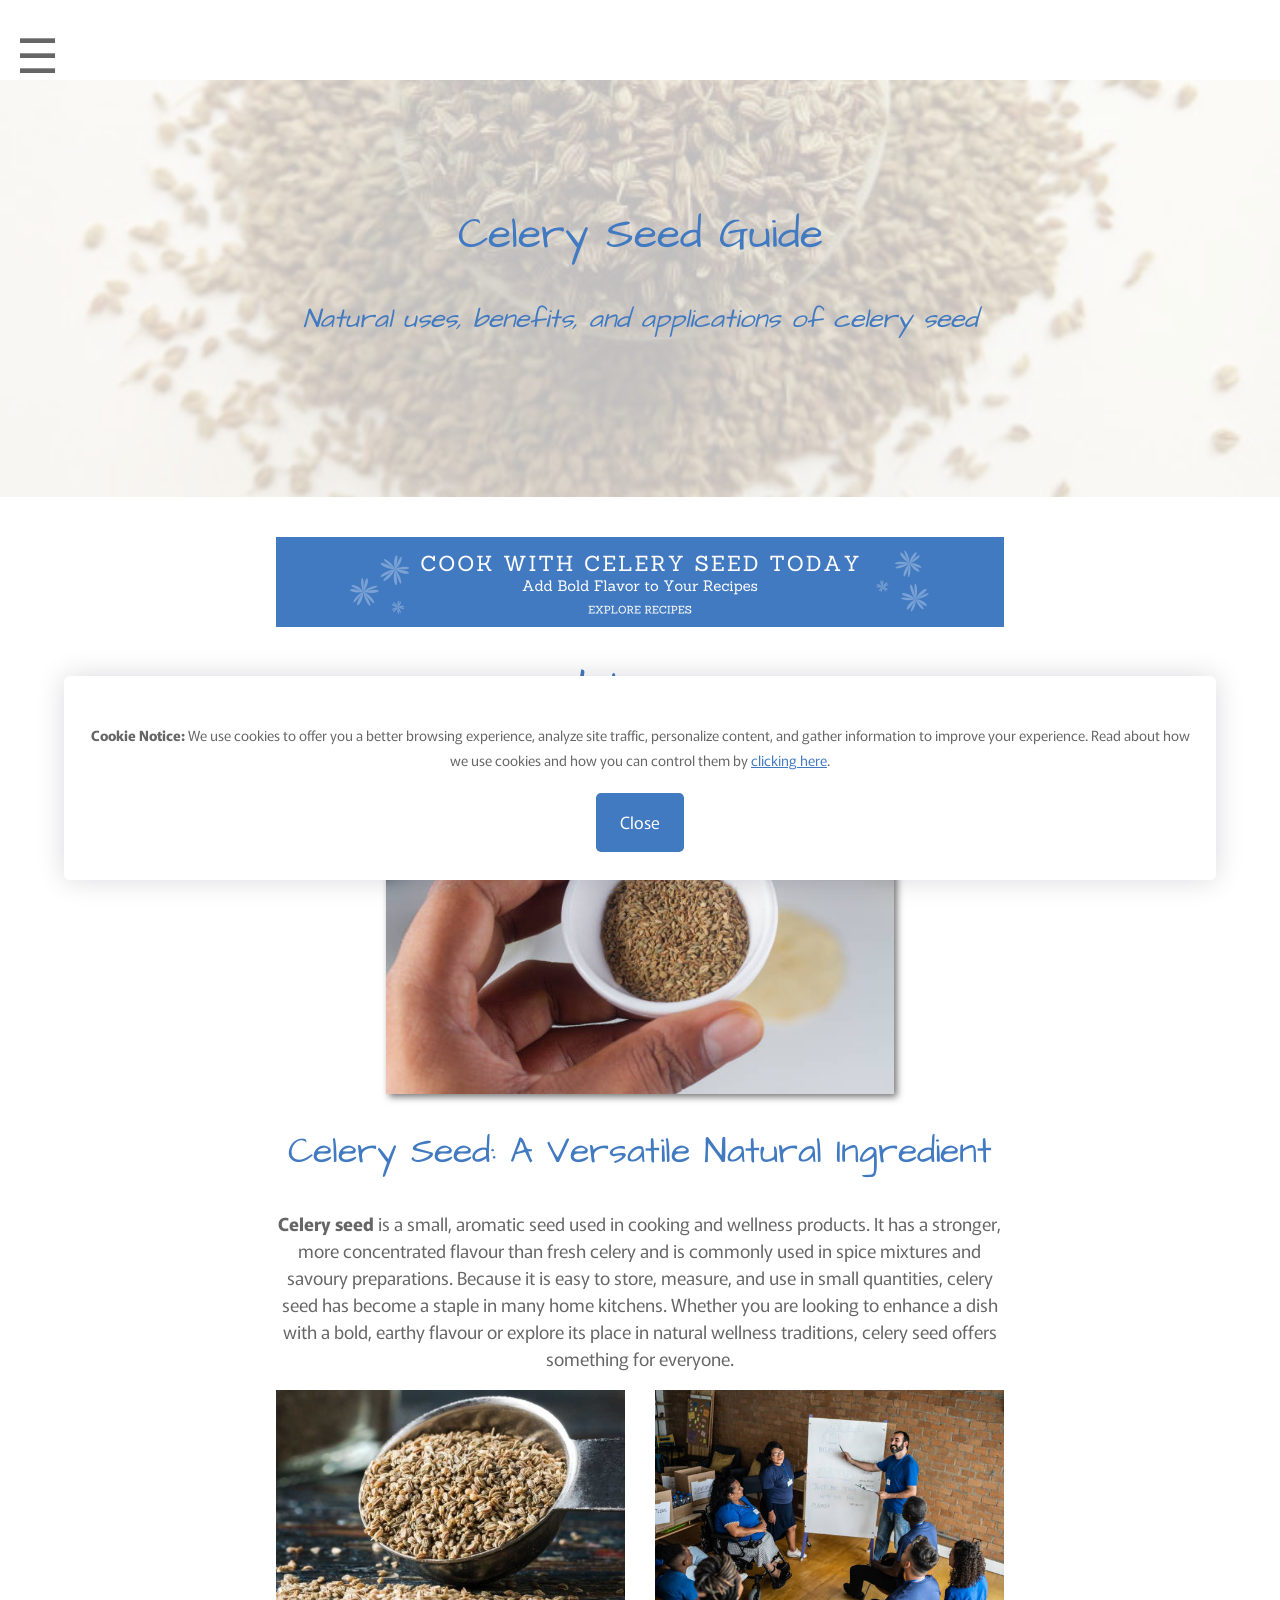
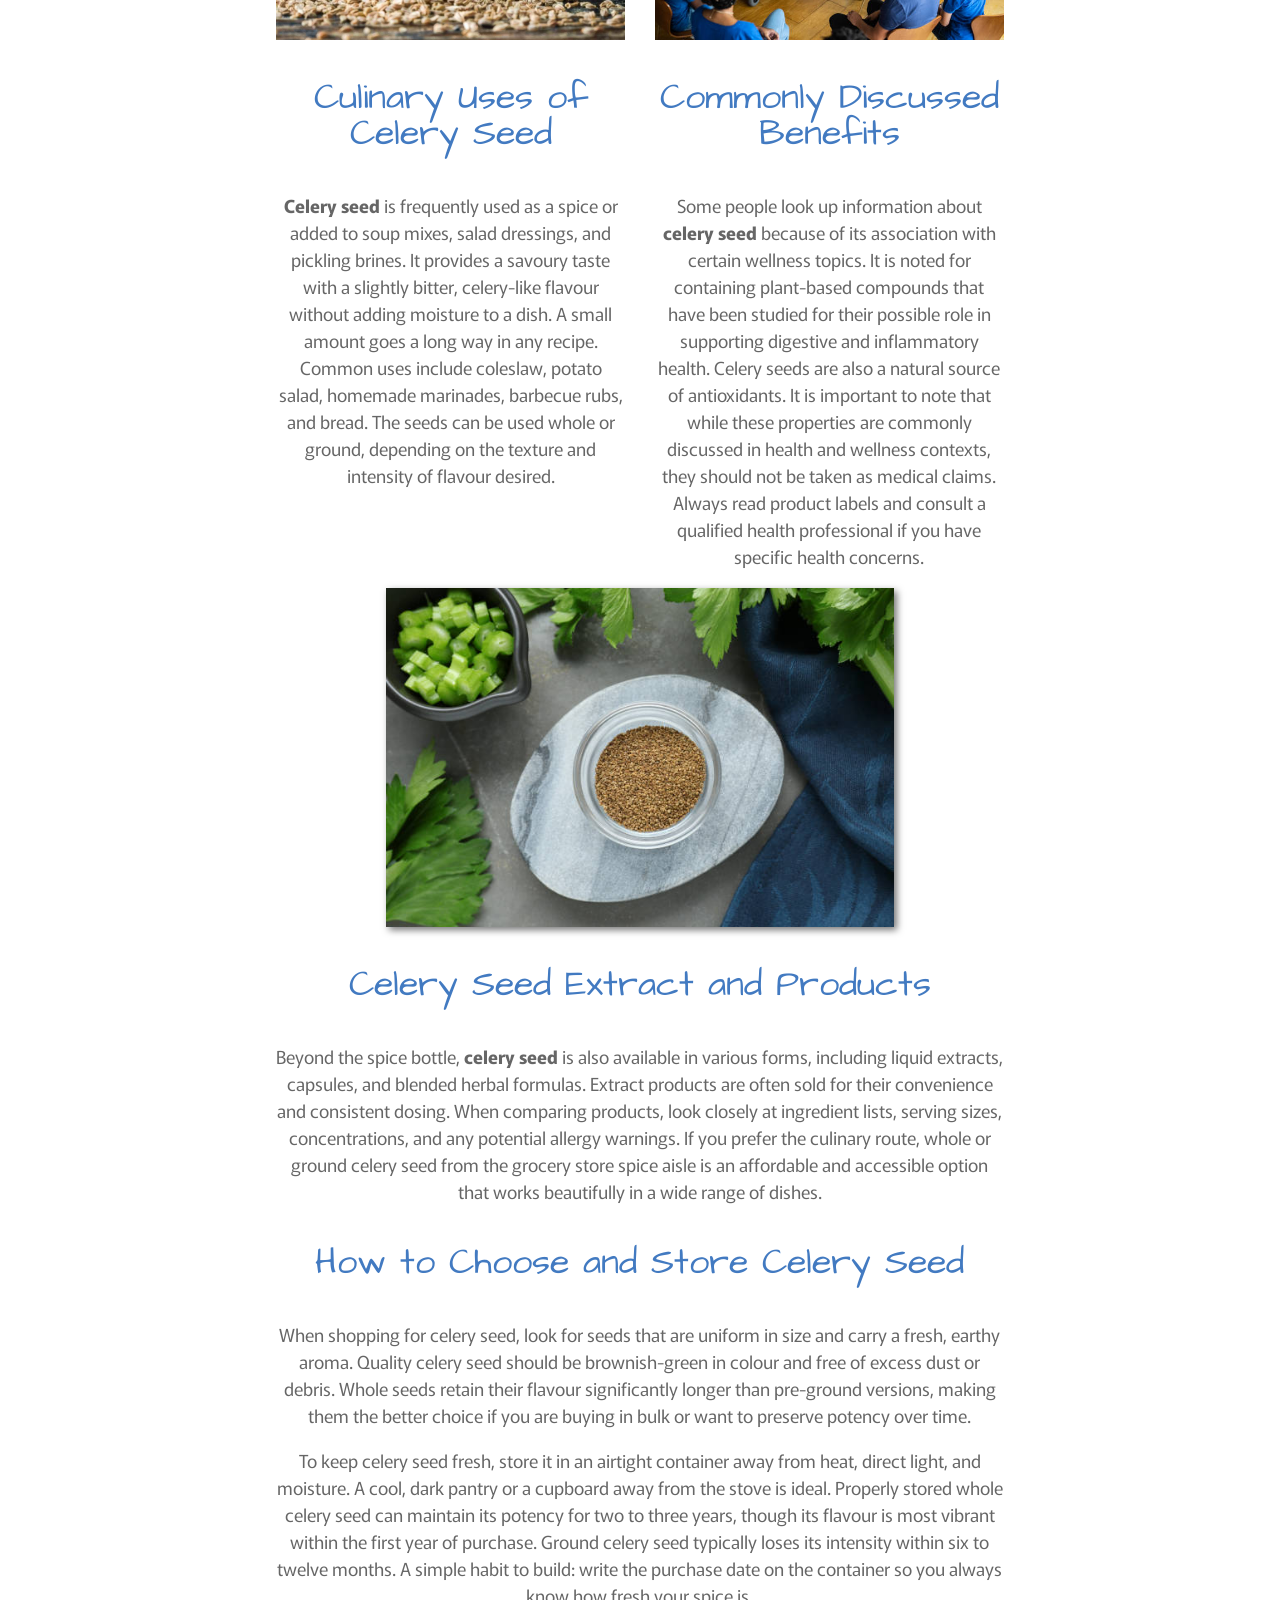
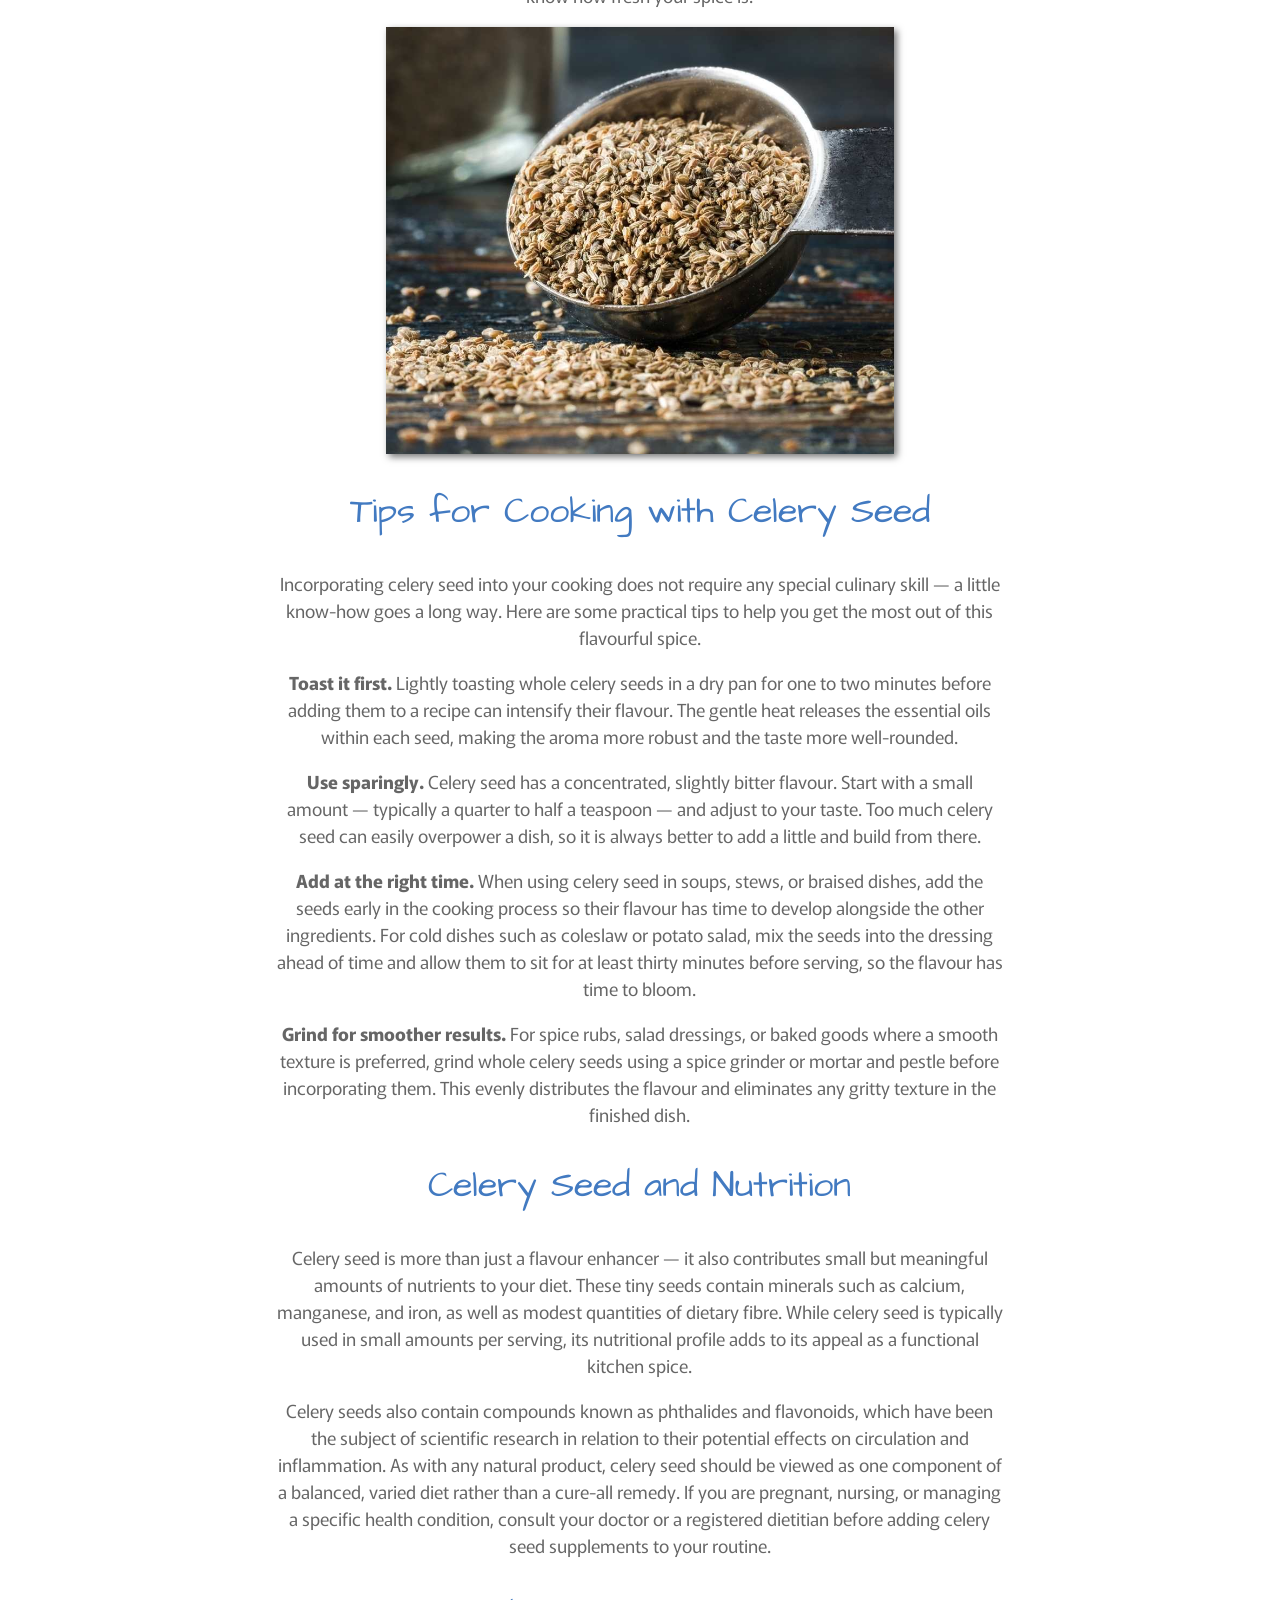
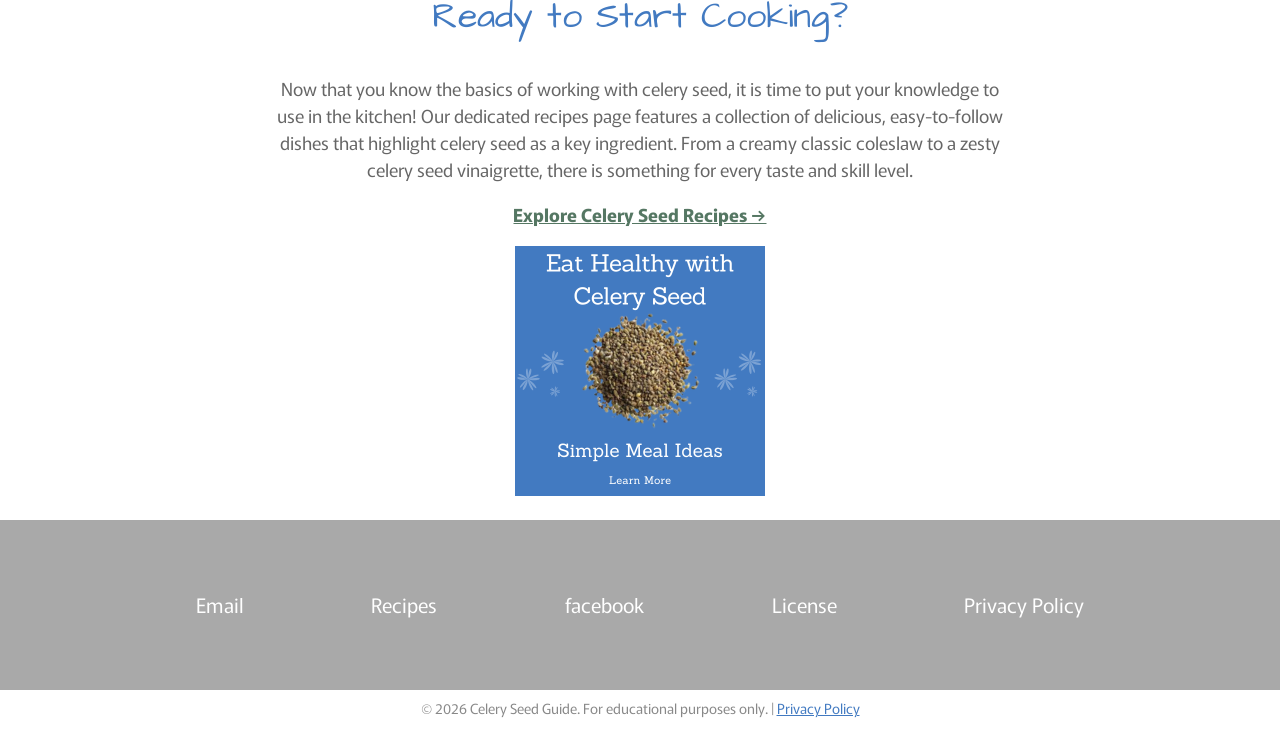
<file: index.html>
<!doctype html>
<html lang="en">
<head>
	<meta charset="utf-8">
	<meta name="viewport" content="width=device-width, initial-scale=1">
	<title>Celery Seed: Uses, Benefits, Seasoning Tips, and Natural Applications</title>

		<meta name="description" content="Learn what celery seed is, how it's used in cooking, and commonly discussed benefits. Practical info on flavor, seasoning ideas, and extract products.">
		<meta name="keywords" content="celery seed, celery seed uses, celery seed benefits, celery seed seasoning, celery seed spice, celery seed cooking, celery seed extract">

		<link rel="preconnect" href="https://fonts.googleapis.com">
		<link rel="preconnect" href="https://fonts.gstatic.com" crossorigin>
		<link href="https://fonts.googleapis.com/css2?family=Architects+Daughter&family=Murecho:wght@400;600&display=swap" rel="stylesheet">

		<link rel="stylesheet" href="https://www.w3schools.com/w3css/4/w3.css">

		<link rel="stylesheet" href="css/reset.css"> 
		<link rel="stylesheet" href="css/styles.css" media="screen">
		<link rel="stylesheet" href="css/print.css" media="print">
		
		<!--[if IE]><script src="http://html5shiv.googlecode.com/svn/trunk/html5.js"></script><![endif]-->

		<!-- Global site tag (gtag.js) - Google Analytics -->
		<!-- JSON-LD markup generated by Google Structured Data Markup Helper. -->
		<script type="application/ld+json">
		{
		"@context": "http://schema.org",
		"@type": "Article",
		"headline": "Commonly Discussed Benefits",
		"author": {
			"@type": "Person",
			"name": "Liam Cattleman",
			"url": "mailto:superceleryseed@gmail.com"
		},
		"datePublished": "2026-03-13T07:00:00+08:00",
		"image": "https://liamcattleman.github.io/celery-seed/img/commonly-discussed-benefits.jpg",
		"articleBody": "Some people look up information about <STRONG>celery seed</STRONG> because of its association with certain wellness topics. It is noted for containing plant-based compounds that have been studied for their possible role in supporting digestive and inflammatory health. Celery seeds are also a natural source of antioxidants. It is important to note that while these properties are commonly discussed in health and wellness contexts, they should not be taken as medical claims. Always read product labels and consult a qualified health professional if you have specific health concerns."
		}
		</script>
	</head>

	<body>
		<!-- Navigation Sidebar (hidden by default) -->
		<nav class="w3-sidebar w3-bar-block w3-card w3-top w3-animate-left" id="mySidebar">
			<a href="javascript:void(0)" onclick="w3_close()" class="w3-bar-item w3-button">Close Menu</a>
			<a href="#welcome" onclick="w3_close()" class="w3-bar-item w3-button">Welcome</a>
			<a href="#culinary" onclick="w3_close()" class="w3-bar-item w3-button">Culinary Uses</a>
			<a href="#benefits" onclick="w3_close()" class="w3-bar-item w3-button">Commonly Discussed Benefits</a>
			<a href="#products" onclick="w3_close()" class="w3-bar-item w3-button">Extracts &amp; Products</a>
			<a href="#choose-store" onclick="w3_close()" class="w3-bar-item w3-button">Choosing &amp; Storing</a>
			<a href="#tips" onclick="w3_close()" class="w3-bar-item w3-button">Cooking Tips</a>
			<a href="#nutrition" onclick="w3_close()" class="w3-bar-item w3-button">Nutrition</a>
			<a href="recipes.html" class="w3-bar-item w3-button">Recipes</a>
		</nav>

		<!-- Top menu -->
		<div class="w3-top">
			<div class="hamburger-position">
				<div class="w3-button w3-padding-16 " onclick="w3_open()">&#9776;</div> <!-- &#9776; is the Entity Code for the hamburger icon -->
			</div>
		</div>

		<header>
			<div class="header-bg-wrap"> <!-- Image as content not design -->
			<img class="header-bg-image" src="img/celery-seed-background.jpg" alt="Celery seed background">
			<div class="header-content">
				<h1>Celery Seed Guide</h1>
				<h2><em>Natural uses, benefits, and applications of celery seed</em></h2> 
			</div>
			</div>
		</header>
		
		<main>
			
			<a href="#culinary" title="Explore celery seed recipes">
			<img src="img/celery-seed-banner-1.png" alt="Celery Seed Recipes Banner" width="728" height="90">
			</a>
			<section class="content">
				<h2 id="welcome">Welcome</h2>	
			<article>
				<div class="image-container">
					<img src="img/culinary-uses-of-celery-seed.jpg" alt="Culinary uses of celery seed"/>
				</div>
				<h3>Celery Seed: A Versatile Natural Ingredient</h3>
				<p><strong>Celery seed</strong> is a small, aromatic seed used in cooking and wellness products. It has a stronger, more concentrated flavour than fresh celery and is commonly used in spice mixtures and savoury preparations. Because it is easy to store, measure, and use in small quantities, celery seed has become a staple in many home kitchens. Whether you are looking to enhance a dish with a bold, earthy flavour or explore its place in natural wellness traditions, celery seed offers something for everyone.</p>
			</article>
			<article>
				<div class="outer-container">
					<div class="inner-container"> <!-- First inner container -->
						<div class="image-container">
						<img src="img/celery-seed.jpg" alt="Celery seed in measuring cup"/>
						</div> <!-- End of the image container -->
						<h3 id="culinary">Culinary Uses of Celery Seed</h3>
						<p><strong>Celery seed</strong> is frequently used as a spice or added to soup mixes, salad dressings, and pickling brines. It provides a savoury taste with a slightly bitter, celery-like flavour without adding moisture to a dish. A small amount goes a long way in any recipe. Common uses include coleslaw, potato salad, homemade marinades, barbecue rubs, and bread. The seeds can be used whole or ground, depending on the texture and intensity of flavour desired.</p>
					</div> <!-- End of the first inner container -->
					<div class="inner-container"> <!-- Second inner container -->
						<div class="image-container">
						<img src="img/commonly-discussed-benefits.jpg" alt="Commonly discussed benefits of celery seed"/>
						</div> <!-- End of the image container -->
						<h3 id="benefits">Commonly Discussed Benefits</h3>
						<p>Some people look up information about <strong>celery seed</strong> because of its association with certain wellness topics. It is noted for containing plant-based compounds that have been studied for their possible role in supporting digestive and inflammatory health. Celery seeds are also a natural source of antioxidants. It is important to note that while these properties are commonly discussed in health and wellness contexts, they should not be taken as medical claims. Always read product labels and consult a qualified health professional if you have specific health concerns.</p>
					</div> <!-- End of the second inner container -->
				</div> <!-- End of the outer container -->
			</article>
			<article>
				<div class="image-container">
					<img src="img/celery-seed-extract-and-products.jpg" alt="Celery seed extract and products"/>
				</div>
				<h3 id="products">Celery Seed Extract and Products</h3>
				<p>Beyond the spice bottle, <strong>celery seed</strong> is also available in various forms, including liquid extracts, capsules, and blended herbal formulas. Extract products are often sold for their convenience and consistent dosing. When comparing products, look closely at ingredient lists, serving sizes, concentrations, and any potential allergy warnings. If you prefer the culinary route, whole or ground celery seed from the grocery store spice aisle is an affordable and accessible option that works beautifully in a wide range of dishes.</p>
			</article>

			<article>
				<h3 id="choose-store">How to Choose and Store Celery Seed</h3>
				<p>When shopping for celery seed, look for seeds that are uniform in size and carry a fresh, earthy aroma. Quality celery seed should be brownish-green in colour and free of excess dust or debris. Whole seeds retain their flavour significantly longer than pre-ground versions, making them the better choice if you are buying in bulk or want to preserve potency over time.</p>
				<p>To keep celery seed fresh, store it in an airtight container away from heat, direct light, and moisture. A cool, dark pantry or a cupboard away from the stove is ideal. Properly stored whole celery seed can maintain its potency for two to three years, though its flavour is most vibrant within the first year of purchase. Ground celery seed typically loses its intensity within six to twelve months. A simple habit to build: write the purchase date on the container so you always know how fresh your spice is.</p>
			</article>
			<article>
				<div class="image-container">
					<img src="img/celery-seed.jpg" alt="Whole celery seeds up close, showing their texture and natural colour"/>
				</div>
				<h3 id="tips">Tips for Cooking with Celery Seed</h3>
				<p>Incorporating celery seed into your cooking does not require any special culinary skill — a little know-how goes a long way. Here are some practical tips to help you get the most out of this flavourful spice.</p>
				<p><strong>Toast it first.</strong> Lightly toasting whole celery seeds in a dry pan for one to two minutes before adding them to a recipe can intensify their flavour. The gentle heat releases the essential oils within each seed, making the aroma more robust and the taste more well-rounded.</p>
				<p><strong>Use sparingly.</strong> Celery seed has a concentrated, slightly bitter flavour. Start with a small amount — typically a quarter to half a teaspoon — and adjust to your taste. Too much celery seed can easily overpower a dish, so it is always better to add a little and build from there.</p>
				<p><strong>Add at the right time.</strong> When using celery seed in soups, stews, or braised dishes, add the seeds early in the cooking process so their flavour has time to develop alongside the other ingredients. For cold dishes such as coleslaw or potato salad, mix the seeds into the dressing ahead of time and allow them to sit for at least thirty minutes before serving, so the flavour has time to bloom.</p>
				<p><strong>Grind for smoother results.</strong> For spice rubs, salad dressings, or baked goods where a smooth texture is preferred, grind whole celery seeds using a spice grinder or mortar and pestle before incorporating them. This evenly distributes the flavour and eliminates any gritty texture in the finished dish.</p>
			</article>
			<article>
				<h3 id="nutrition">Celery Seed and Nutrition</h3>
				<p>Celery seed is more than just a flavour enhancer — it also contributes small but meaningful amounts of nutrients to your diet. These tiny seeds contain minerals such as calcium, manganese, and iron, as well as modest quantities of dietary fibre. While celery seed is typically used in small amounts per serving, its nutritional profile adds to its appeal as a functional kitchen spice.</p>
				<p>Celery seeds also contain compounds known as phthalides and flavonoids, which have been the subject of scientific research in relation to their potential effects on circulation and inflammation. As with any natural product, celery seed should be viewed as one component of a balanced, varied diet rather than a cure-all remedy. If you are pregnant, nursing, or managing a specific health condition, consult your doctor or a registered dietitian before adding celery seed supplements to your routine.</p>
			</article>
			<article>
				<h3>Ready to Start Cooking?</h3>
				<p>Now that you know the basics of working with celery seed, it is time to put your knowledge to use in the kitchen! Our dedicated recipes page features a collection of delicious, easy-to-follow dishes that highlight celery seed as a key ingredient. From a creamy classic coleslaw to a zesty celery seed vinaigrette, there is something for every taste and skill level.</p>
				<p><a href="recipes.html" class="shine"><strong>Explore Celery Seed Recipes &rarr;</strong></a></p>
			</article>

			<a href="#benefits" title="Learn about celery seed benefits">
			<img src="img/celery-seed-banner-2.png" alt="Celery Seed Benefits Banner" width="250" height="250">
			</a>

		</section><!-- end of content -->
			<aside>
				<!-- For future consideration -->
			</aside>
		</main>

		<footer>
		<div class="bg-container">
			<ol>
				<li>
					<a href="mailto:superceleryseed@gmail.com">Email</a>
				</li>
				<li>
					<a href="recipes.html">Recipes</a>
				</li>
				<li>
					<a href="https://www.facebook.com/profile.php?id=61577817346047" target="_blank">facebook</a>
				</li>
				<li>
					<a href="license.txt" target="_blank">License</a>
				</li>
				<li>
					<a href="privacy.txt" target="_blank">Privacy Policy</a>
				</li>
			</ol>
		</div>
		</footer>
		<p class="subfooter">&#169; 2026 Celery Seed Guide. For educational purposes only. | <a href="privacy.txt" target="_blank">Privacy Policy</a></p>

		<!-- Cookie Compliance popover window -->
		<div id="cookiePopup" class="hide">
			<p><strong>Cookie Notice:</strong> We use cookies to offer you a better browsing experience, analyze site traffic, personalize content, and gather information to improve your experience. Read about how we use cookies and how you can control them by <a href="privacy.txt" target="_blank">clicking here</a>.</p>
			<button id="acceptCookie">Close</button>
		</div>
		
		<script>
		// Script to open and close sidebar
		function w3_open() {
			document.getElementById("mySidebar").style.display = "block";
			}
	
		function w3_close() {
			document.getElementById("mySidebar").style.display = "none";
			}
		</script>

		<!-- Javascript to load cookies modal window -->
		<script src="js/cookies.js"></script>
	</body>
</html>
</file>
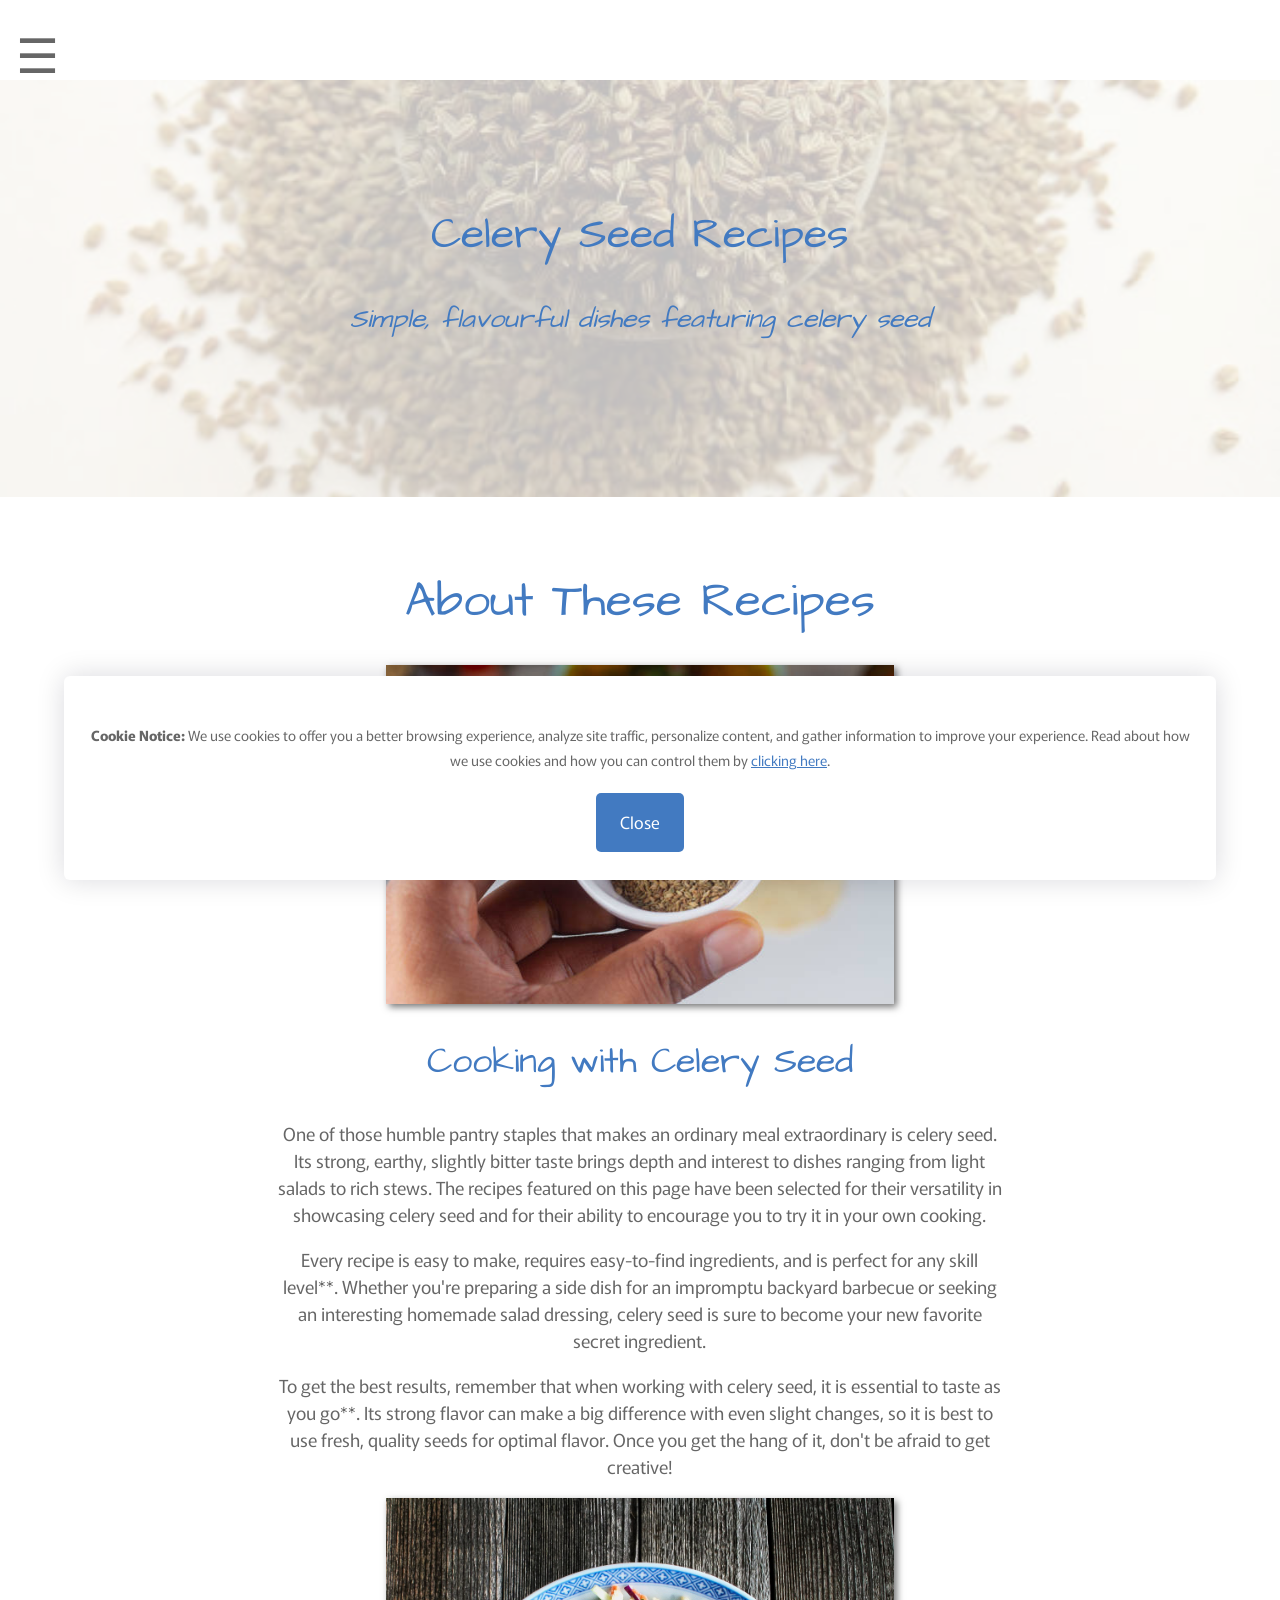
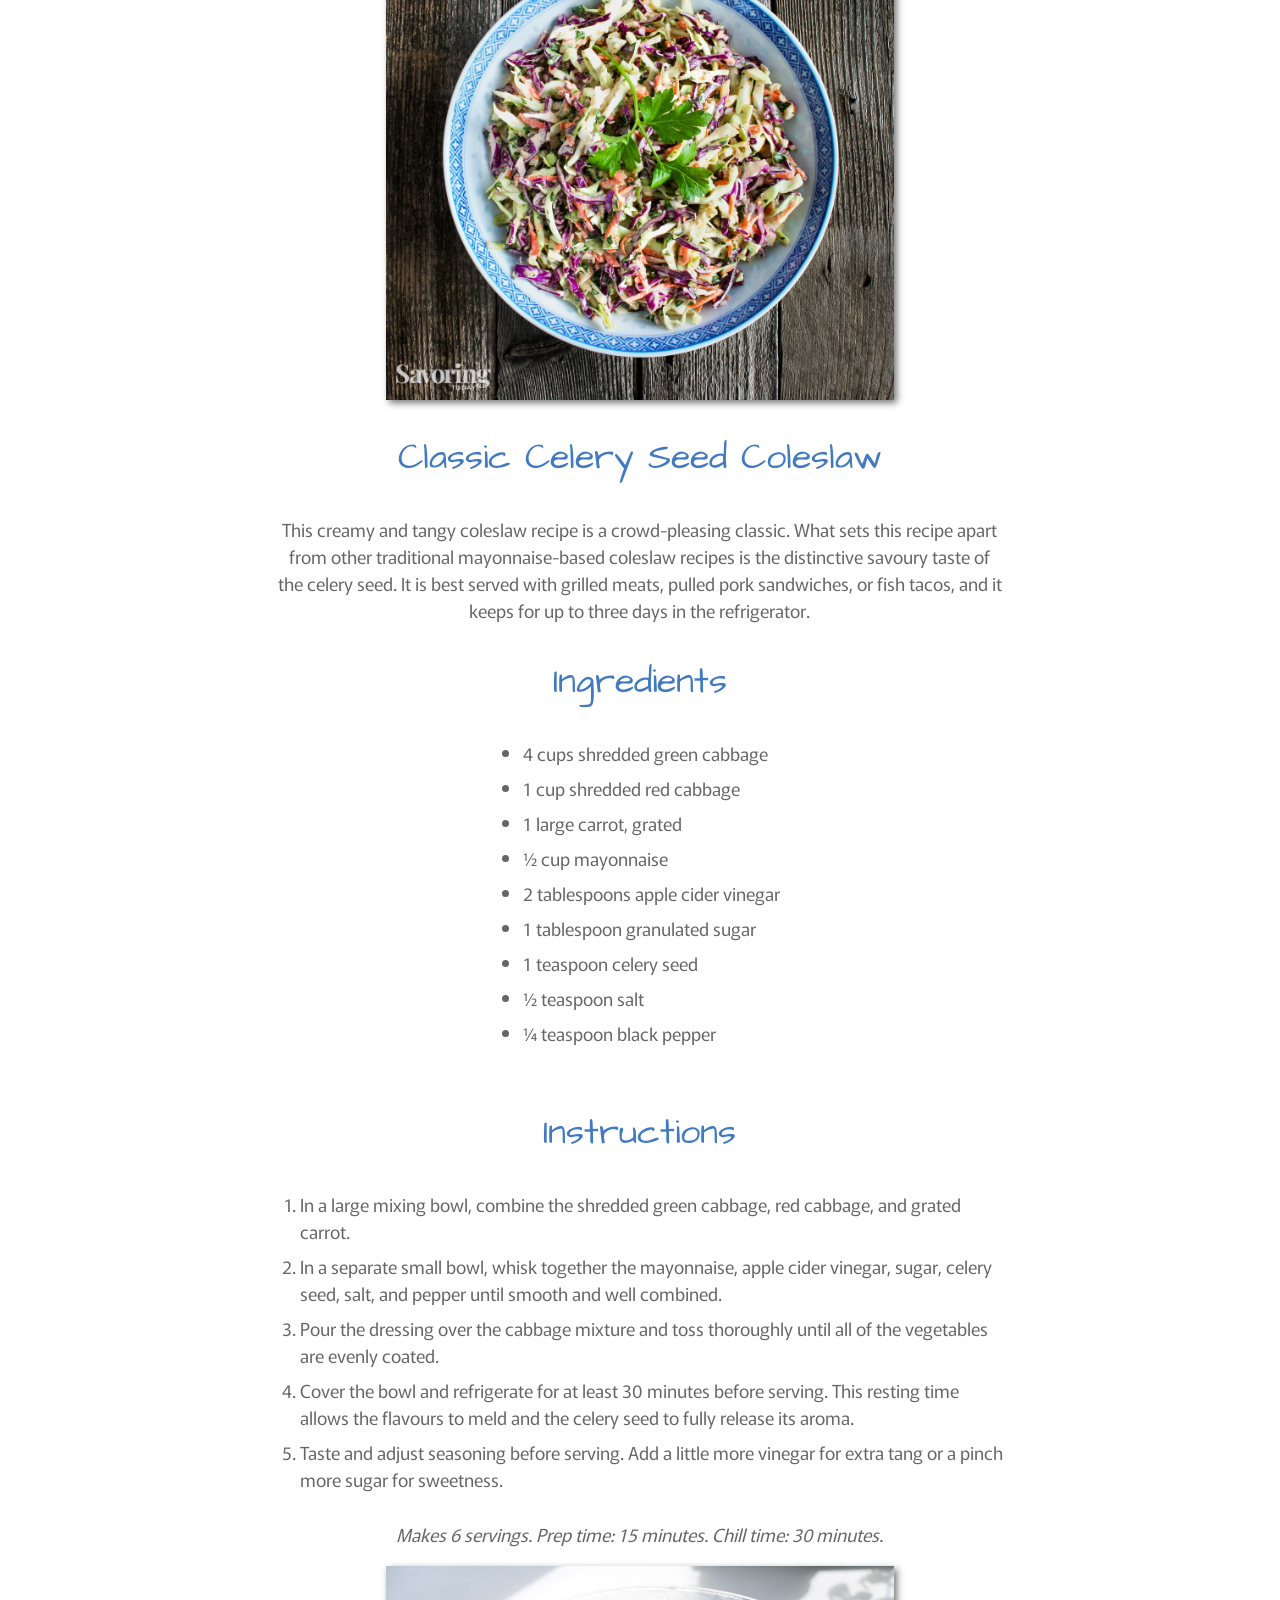
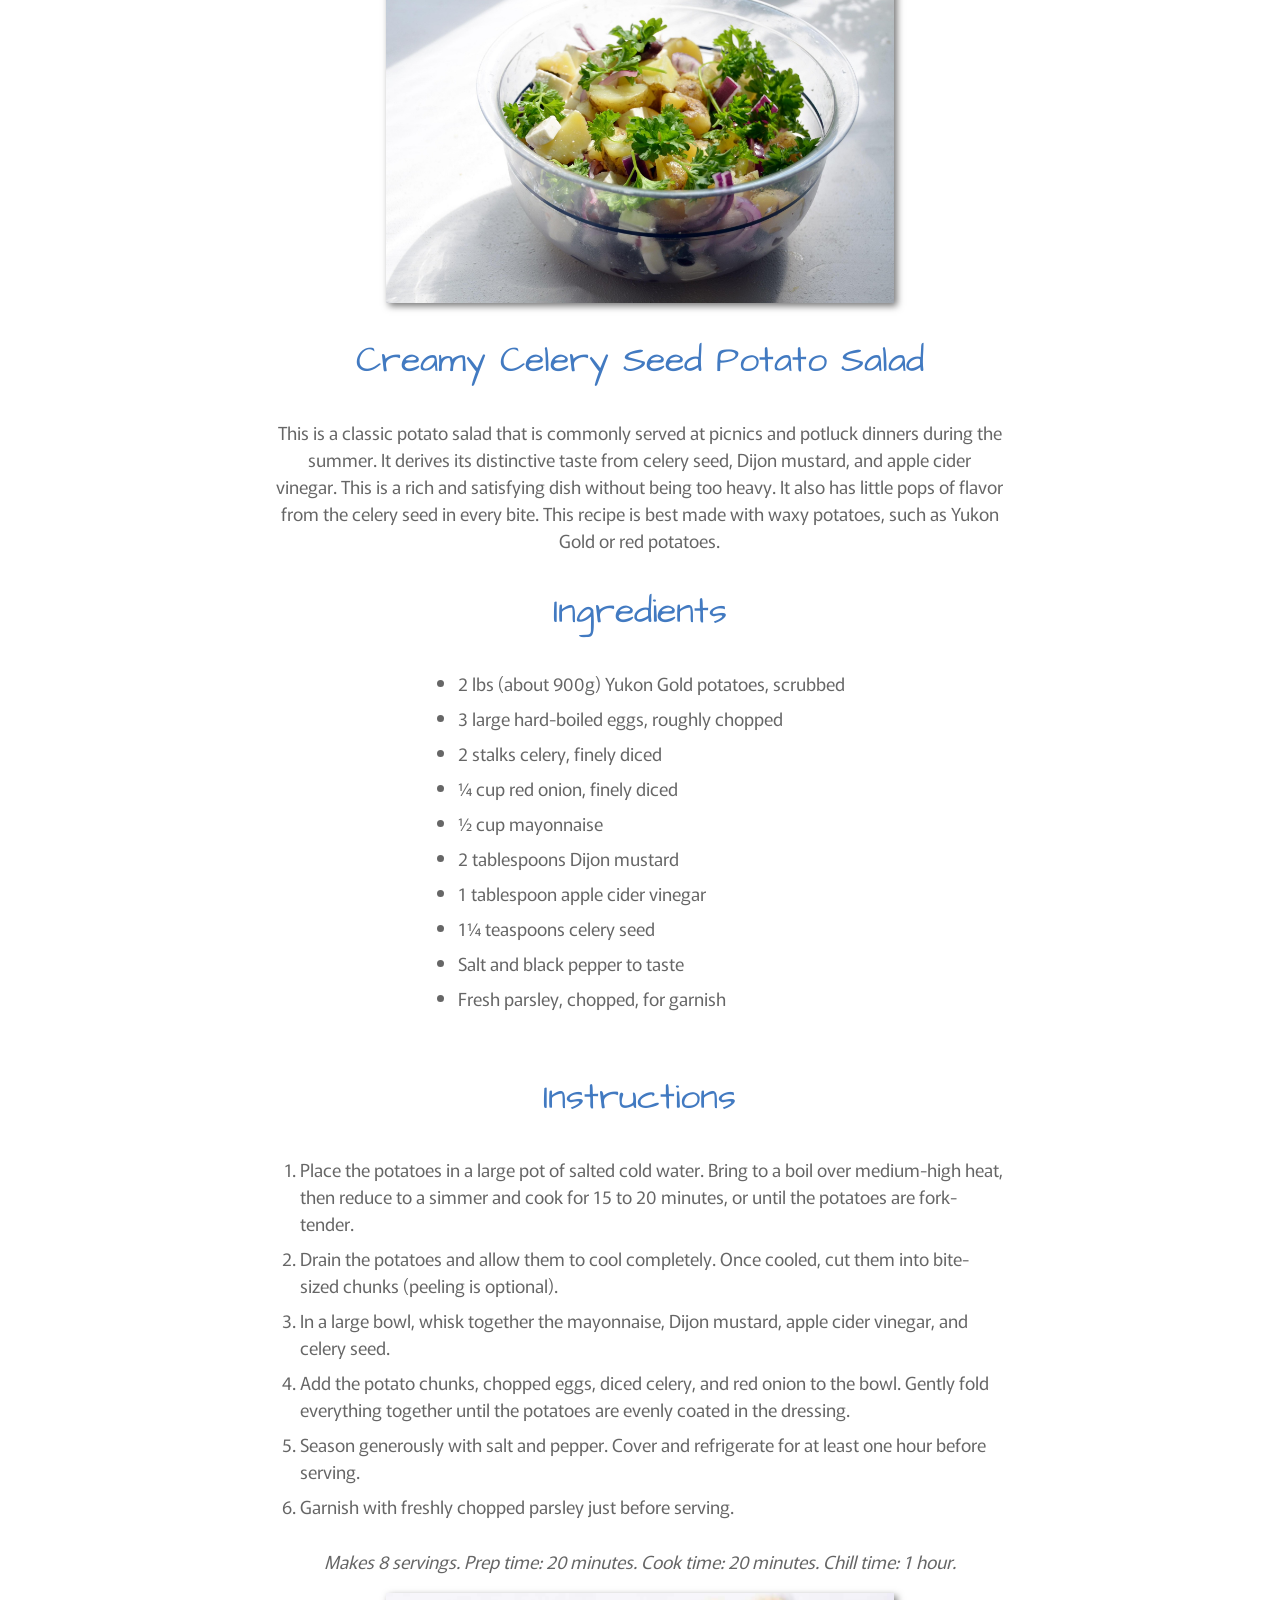
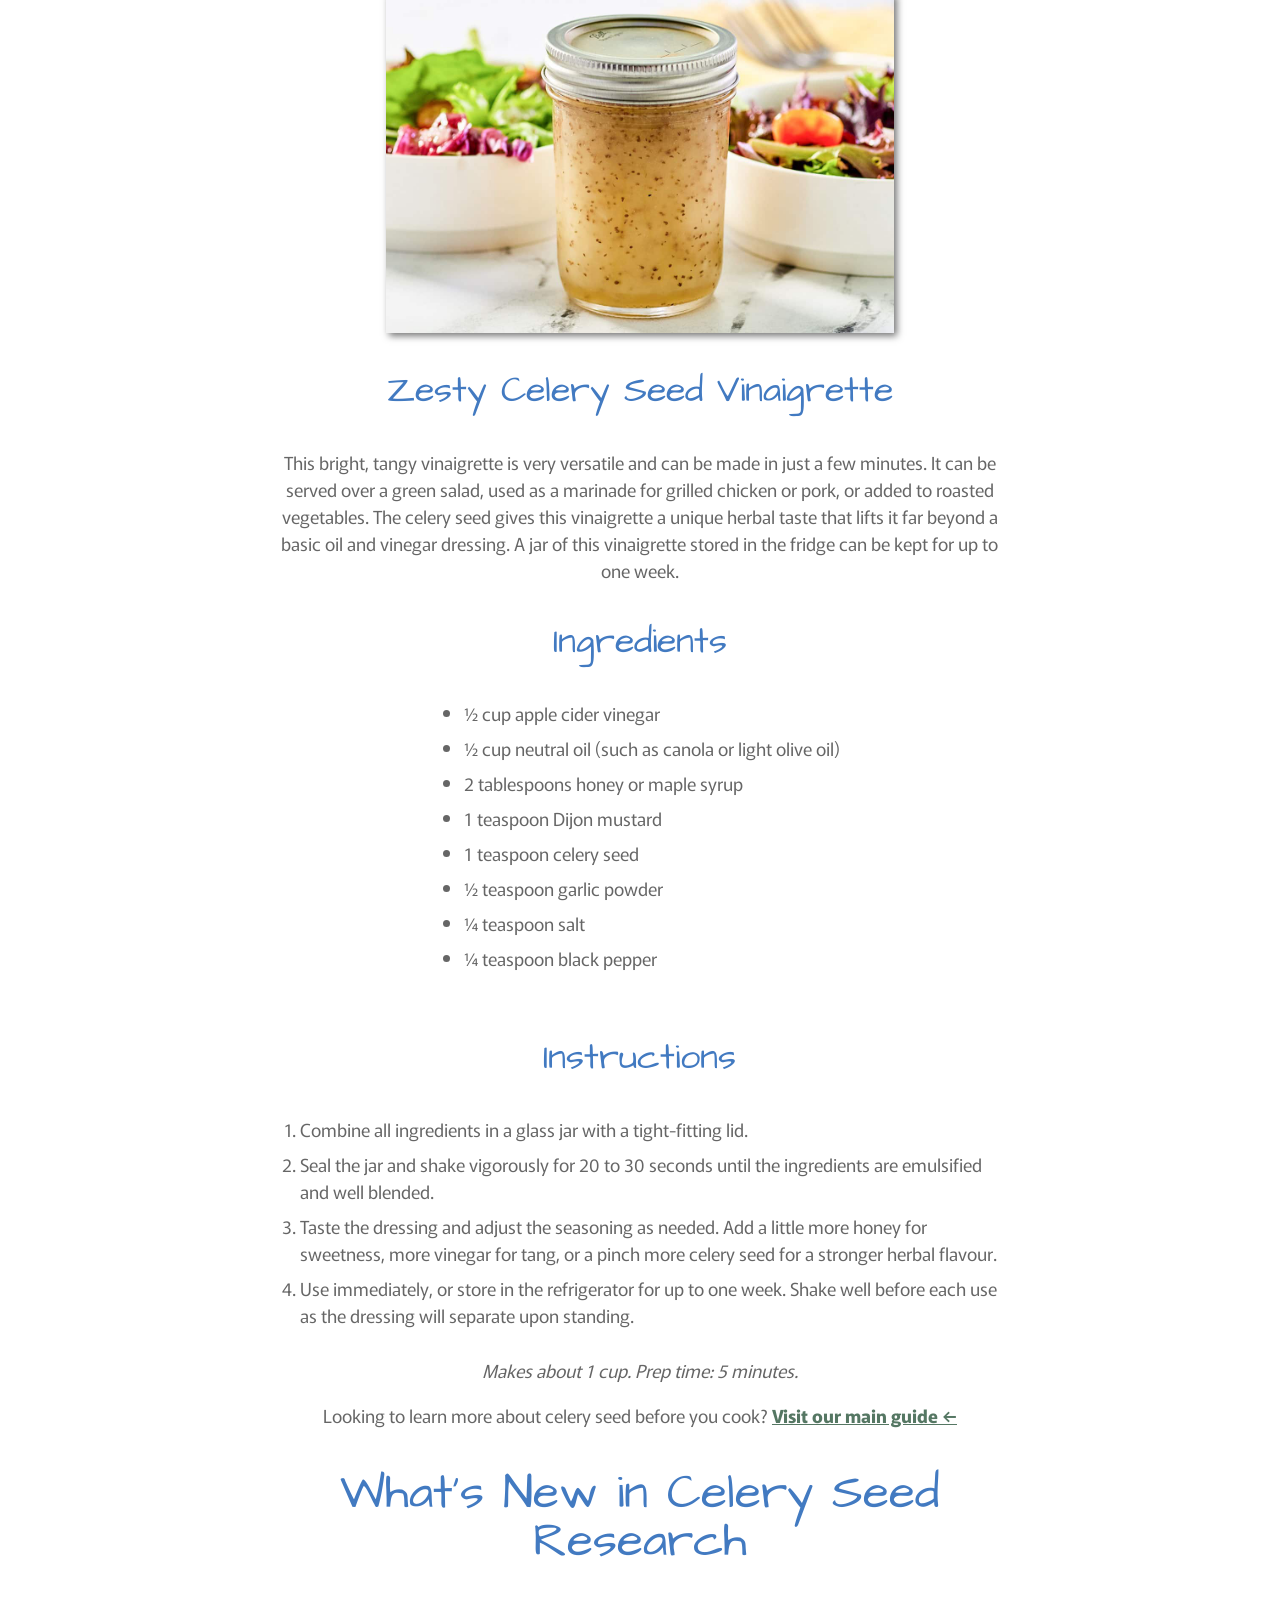
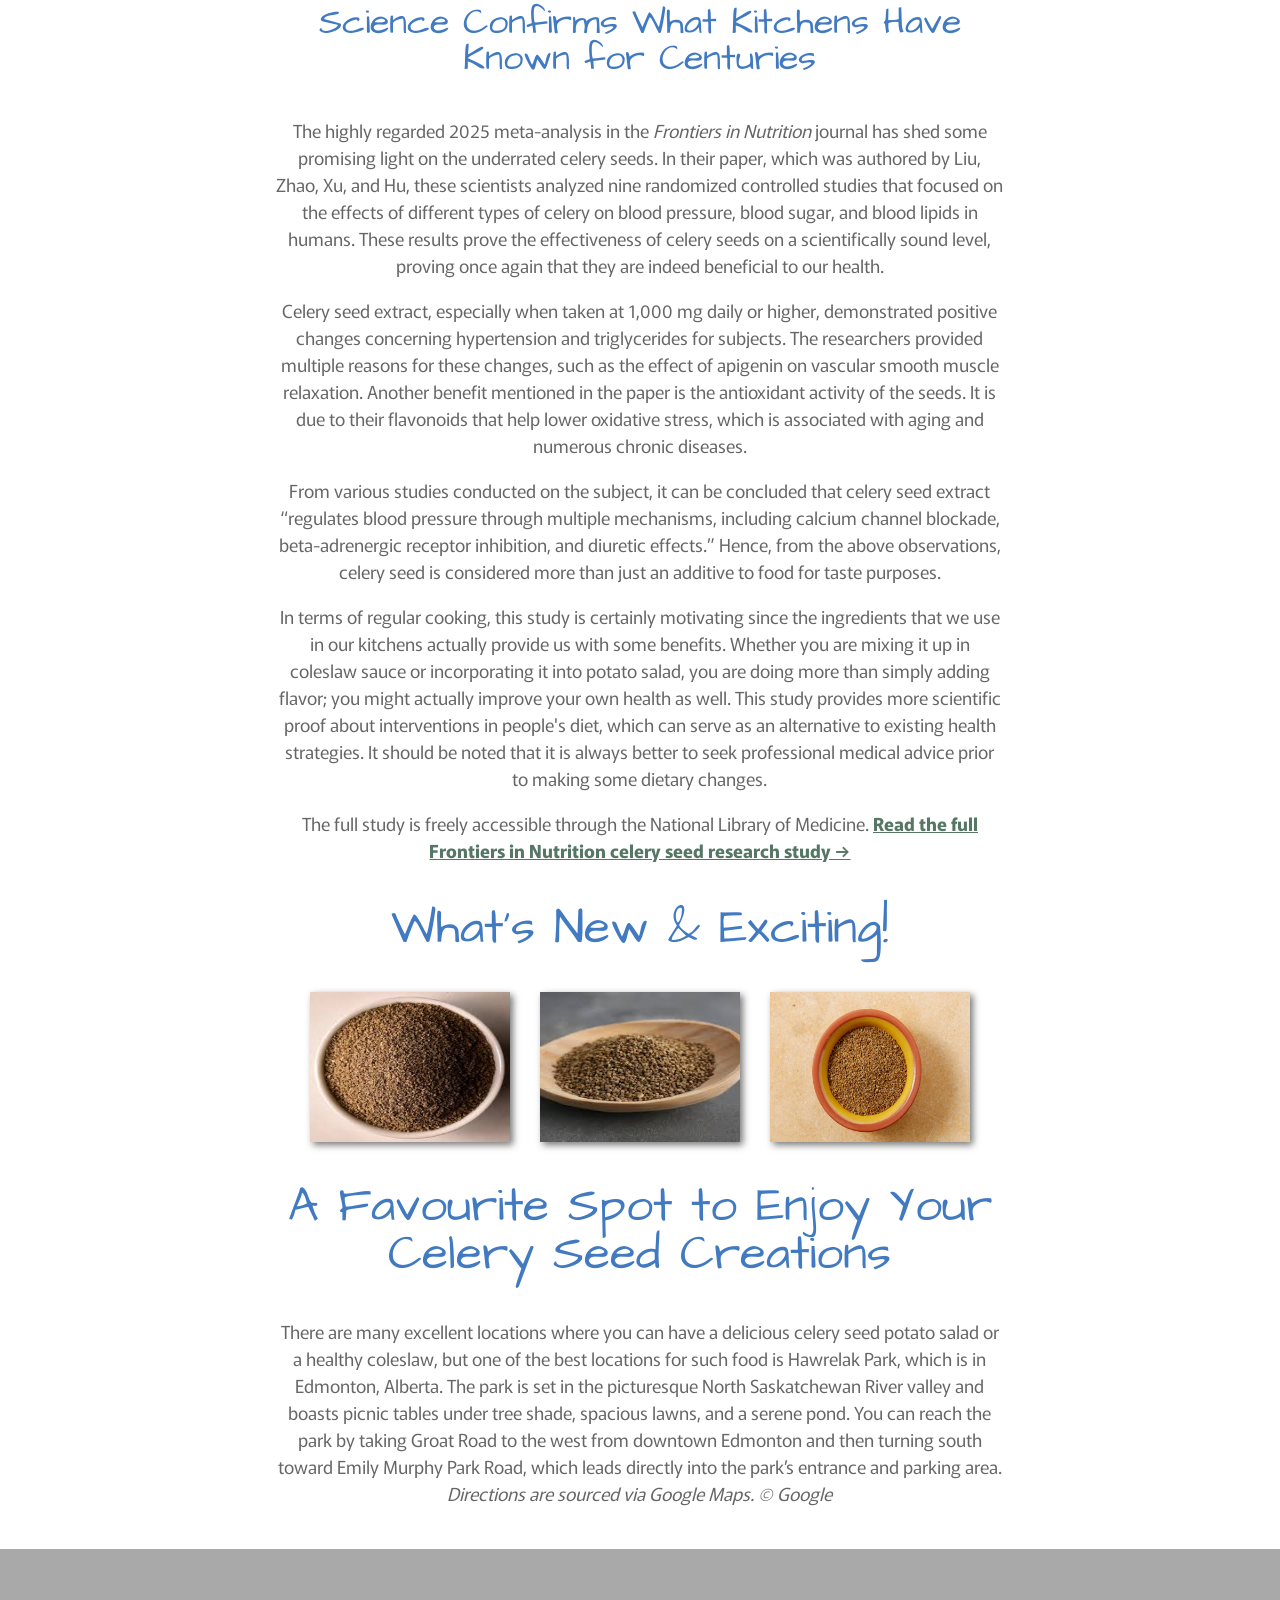
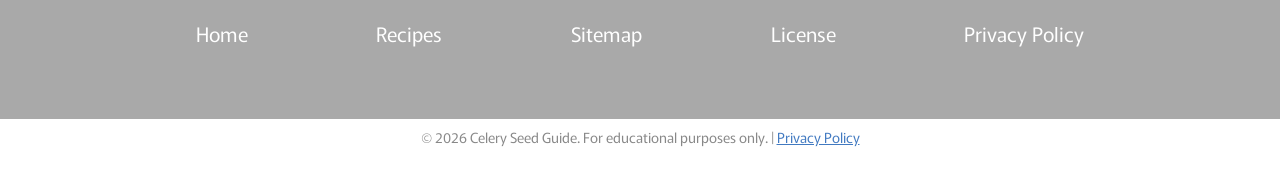
<file: recipes.html>
<!doctype html>
<html lang="en">
<head>
	<meta charset="utf-8">
	<meta name="viewport" content="width=device-width, initial-scale=1">
	<title>Celery Seed Recipes: Coleslaw, Potato Salad &amp; More | Celery Seed Guide</title>

		<meta name="description" content="Discover delicious celery seed recipes including classic coleslaw, creamy potato salad, and a zesty celery seed vinaigrette. Easy to follow and full of flavour.">
		<meta name="keywords" content="celery seed recipes, celery seed coleslaw, celery seed potato salad, celery seed vinaigrette, cooking with celery seed">

		<link rel="preconnect" href="https://fonts.googleapis.com">
		<link rel="preconnect" href="https://fonts.gstatic.com" crossorigin>
		<link href="https://fonts.googleapis.com/css2?family=Architects+Daughter&family=Murecho:wght@400;600&display=swap" rel="stylesheet">

		<link rel="stylesheet" href="https://www.w3schools.com/w3css/4/w3.css">

		<link rel="stylesheet" href="css/reset.css">
		<link rel="stylesheet" href="css/styles.css" media="screen">
		<link rel="stylesheet" href="css/print.css" media="print">

		<!--[if IE]><script src="http://html5shiv.googlecode.com/svn/trunk/html5.js"></script><![endif]-->
		<!-- JSON-LD markup generated by Google Structured Data Markup Helper. -->
	</head>

	<body>
		<!-- Navigation Sidebar (hidden by default) -->
		<nav class="w3-sidebar w3-bar-block w3-card w3-top w3-animate-left" id="mySidebar">
			<a href="javascript:void(0)" onclick="w3_close()" class="w3-bar-item w3-button">Close Menu</a>
			<a href="index.html" class="w3-bar-item w3-button">Home</a>
			<a href="#recipes-intro" onclick="w3_close()" class="w3-bar-item w3-button">About These Recipes</a>
			<a href="#coleslaw" onclick="w3_close()" class="w3-bar-item w3-button">Classic Coleslaw</a>
			<a href="#potato-salad" onclick="w3_close()" class="w3-bar-item w3-button">Potato Salad</a>
			<a href="#vinaigrette" onclick="w3_close()" class="w3-bar-item w3-button">Celery Seed Vinaigrette</a>
		</nav>

		<!-- Top menu -->
		<div class="w3-top">
			<div class="hamburger-position">
				<div class="w3-button w3-padding-16" onclick="w3_open()">&#9776;</div>
			</div>
		</div>

		<header>
			<div class="header-bg-wrap">
			<img class="header-bg-image" src="img/celery-seed-background.jpg" alt="Celery seed background">
			<div class="header-content">
				<h1>Celery Seed Recipes</h1>
				<h2><em>Simple, flavourful dishes featuring celery seed</em></h2>
			</div>
			</div>
		</header>

		<main>
			<section class="content">

				<h2 id="recipes-intro">About These Recipes</h2>
				<article>
					<div class="image-container">
						<img src="img/culinary-uses-of-celery-seed.jpg" alt="Celery seed used in a variety of culinary dishes"/>
					</div>
					<h3>Cooking with Celery Seed</h3>
					<p>One of those humble pantry staples that makes an ordinary meal extraordinary is celery seed. Its strong, earthy, slightly bitter taste brings depth and interest to dishes ranging from light salads to rich stews. The recipes featured on this page have been selected for their versatility in showcasing celery seed and for their ability to encourage you to try it in your own cooking.</p>
					<p>Every recipe is easy to make, requires easy-to-find ingredients, and is perfect for any skill level**. Whether you're preparing a side dish for an impromptu backyard barbecue or seeking an interesting homemade salad dressing, celery seed is sure to become your new favorite secret ingredient.</p>
					<p>To get the best results, remember that when working with celery seed, it is essential to taste as you go**. Its strong flavor can make a big difference with even slight changes, so it is best to use fresh, quality seeds for optimal flavor. Once you get the hang of it, don't be afraid to get creative!</p>
				</article>

				<!-- RECIPE 1 -->
				<article>
					<div class="image-container">
						<img src="img/classic-celery-seed-coleslaw.jpg" alt="A bowl of creamy coleslaw made with celery seed dressing"/>
					</div>
					<h3 id="coleslaw">Classic Celery Seed Coleslaw</h3>
					<p>This creamy and tangy coleslaw recipe is a crowd-pleasing classic. What sets this recipe apart from other traditional mayonnaise-based coleslaw recipes is the distinctive savoury taste of the celery seed. It is best served with grilled meats, pulled pork sandwiches, or fish tacos, and it keeps for up to three days in the refrigerator.</p>

					<h3>Ingredients</h3>
					<ul class="recipe-list">
						<li>4 cups shredded green cabbage</li>
						<li>1 cup shredded red cabbage</li>
						<li>1 large carrot, grated</li>
						<li>&#189; cup mayonnaise</li>
						<li>2 tablespoons apple cider vinegar</li>
						<li>1 tablespoon granulated sugar</li>
						<li>1 teaspoon celery seed</li>
						<li>&#189; teaspoon salt</li>
						<li>&#188; teaspoon black pepper</li>
					</ul>

					<h3>Instructions</h3>
					<ol class="recipe-list">
						<li>In a large mixing bowl, combine the shredded green cabbage, red cabbage, and grated carrot.</li>
						<li>In a separate small bowl, whisk together the mayonnaise, apple cider vinegar, sugar, celery seed, salt, and pepper until smooth and well combined.</li>
						<li>Pour the dressing over the cabbage mixture and toss thoroughly until all of the vegetables are evenly coated.</li>
						<li>Cover the bowl and refrigerate for at least 30 minutes before serving. This resting time allows the flavours to meld and the celery seed to fully release its aroma.</li>
						<li>Taste and adjust seasoning before serving. Add a little more vinegar for extra tang or a pinch more sugar for sweetness.</li>
					</ol>
					<p><em>Makes 6 servings. Prep time: 15 minutes. Chill time: 30 minutes.</em></p>
				</article>

				<!-- RECIPE 2 -->
				<article>
					<div class="image-container">
						<img src="img/celery-seed-potato-salad.jpg" alt="Celery seeds ready to be used in a creamy potato salad recipe"/>
					</div>
					<h3 id="potato-salad">Creamy Celery Seed Potato Salad</h3>
					<p>This is a classic potato salad that is commonly served at picnics and potluck dinners during the summer. It derives its distinctive taste from celery seed, Dijon mustard, and apple cider vinegar. This is a rich and satisfying dish without being too heavy. It also has little pops of flavor from the celery seed in every bite. This recipe is best made with waxy potatoes, such as Yukon Gold or red potatoes.</p>

					<h3>Ingredients</h3>
					<ul class="recipe-list">
						<li>2 lbs (about 900g) Yukon Gold potatoes, scrubbed</li>
						<li>3 large hard-boiled eggs, roughly chopped</li>
						<li>2 stalks celery, finely diced</li>
						<li>&#188; cup red onion, finely diced</li>
						<li>&#189; cup mayonnaise</li>
						<li>2 tablespoons Dijon mustard</li>
						<li>1 tablespoon apple cider vinegar</li>
						<li>1&#188; teaspoons celery seed</li>
						<li>Salt and black pepper to taste</li>
						<li>Fresh parsley, chopped, for garnish</li>
					</ul>

					<h3>Instructions</h3>
					<ol class="recipe-list">
						<li>Place the potatoes in a large pot of salted cold water. Bring to a boil over medium-high heat, then reduce to a simmer and cook for 15 to 20 minutes, or until the potatoes are fork-tender.</li>
						<li>Drain the potatoes and allow them to cool completely. Once cooled, cut them into bite-sized chunks (peeling is optional).</li>
						<li>In a large bowl, whisk together the mayonnaise, Dijon mustard, apple cider vinegar, and celery seed.</li>
						<li>Add the potato chunks, chopped eggs, diced celery, and red onion to the bowl. Gently fold everything together until the potatoes are evenly coated in the dressing.</li>
						<li>Season generously with salt and pepper. Cover and refrigerate for at least one hour before serving.</li>
						<li>Garnish with freshly chopped parsley just before serving.</li>
					</ol>
					<p><em>Makes 8 servings. Prep time: 20 minutes. Cook time: 20 minutes. Chill time: 1 hour.</em></p>
				</article>

				<!-- RECIPE 3 -->
				<article>
					<div class="image-container">
						<img src="img/zesty-velery-seed-vinaigrette.jpg" alt="Ingredients for a homemade celery seed vinaigrette salad dressing"/>
					</div>
					<h3 id="vinaigrette">Zesty Celery Seed Vinaigrette</h3>
					<p>This bright, tangy vinaigrette is very versatile and can be made in just a few minutes. It can be served over a green salad, used as a marinade for grilled chicken or pork, or added to roasted vegetables. The celery seed gives this vinaigrette a unique herbal taste that lifts it far beyond a basic oil and vinegar dressing. A jar of this vinaigrette stored in the fridge can be kept for up to one week.</p>

					<h3>Ingredients</h3>
					<ul class="recipe-list">
						<li>&#189; cup apple cider vinegar</li>
						<li>&#189; cup neutral oil (such as canola or light olive oil)</li>
						<li>2 tablespoons honey or maple syrup</li>
						<li>1 teaspoon Dijon mustard</li>
						<li>1 teaspoon celery seed</li>
						<li>&#189; teaspoon garlic powder</li>
						<li>&#188; teaspoon salt</li>
						<li>&#188; teaspoon black pepper</li>
					</ul>

					<h3>Instructions</h3>
					<ol class="recipe-list">
						<li>Combine all ingredients in a glass jar with a tight-fitting lid.</li>
						<li>Seal the jar and shake vigorously for 20 to 30 seconds until the ingredients are emulsified and well blended.</li>
						<li>Taste the dressing and adjust the seasoning as needed. Add a little more honey for sweetness, more vinegar for tang, or a pinch more celery seed for a stronger herbal flavour.</li>
						<li>Use immediately, or store in the refrigerator for up to one week. Shake well before each use as the dressing will separate upon standing.</li>
					</ol>
					<p><em>Makes about 1 cup. Prep time: 5 minutes.</em></p>

					<p>Looking to learn more about celery seed before you cook? <a href="index.html" class="shine"><strong>Visit our main guide &larr;</strong></a></p>
				</article>

				<!-- <--News Article Review -->
				<article id="news-review">
					<h2 id="whats-new">What&#x2019;s New in Celery Seed Research</h2>
					<h3>Science Confirms What Kitchens Have Known for Centuries</h3>
					<p>The highly regarded 2025 meta-analysis in the <em>Frontiers in Nutrition</em> journal has shed some promising light on the underrated celery seeds. In their paper, which was authored by Liu, Zhao, Xu, and Hu, these scientists analyzed nine randomized controlled studies that focused on the effects of different types of celery on blood pressure, blood sugar, and blood lipids in humans. These results prove the effectiveness of celery seeds on a scientifically sound level, proving once again that they are indeed beneficial to our health.</p>
					<p>Celery seed extract, especially when taken at 1,000 mg daily or higher, demonstrated positive changes concerning hypertension and triglycerides for subjects. The researchers provided multiple reasons for these changes, such as the effect of apigenin on vascular smooth muscle relaxation. Another benefit mentioned in the paper is the antioxidant activity of the seeds. It is due to their flavonoids that help lower oxidative stress, which is associated with aging and numerous chronic diseases.</p>
					<p>From various studies conducted on the subject, it can be concluded that celery seed extract <q>regulates blood pressure through multiple mechanisms, including calcium channel blockade, beta-adrenergic receptor inhibition, and diuretic effects.</q> Hence, from the above observations, celery seed is considered more than just an additive to food for taste purposes.</p>
					<p>In terms of regular cooking, this study is certainly motivating since the ingredients that we use in our kitchens actually provide us with some benefits. Whether you are mixing it up in coleslaw sauce or incorporating it into potato salad, you are doing more than simply adding flavor; you might actually improve your own health as well. This study provides more scientific proof about interventions in people's diet, which can serve as an alternative to existing health strategies. It should be noted that it is always better to seek professional medical advice prior to making some dietary changes.</p>
					<p>The full study is freely accessible through the National Library of Medicine. <a href="https://pmc.ncbi.nlm.nih.gov/articles/PMC12321563/" target="_blank" class="shine"><strong>Read the full Frontiers in Nutrition celery seed research study &rarr;</strong></a></p>
				</article>

				<!-- What's New & Exciting Images -->
				<article>
					<h2>What&#x2019;s New &amp; Exciting!</h2>
					<div style="display: flex; justify-content: center; gap: 2rem; flex-wrap: wrap; text-align: center; margin: 1.5rem 0;">
						<div>
							<img src="img/celery-seed-img1.jpeg" alt="Celery seeds up close" width="200" height="150" style="display: block; margin: 0 auto;">
						</div>
						<div>
							<img src="img/celery-seed-img2.jpeg" alt="Celery seed extract and wellness products" width="200" height="150" style="display: block; margin: 0 auto;">
						</div>
						<div>
							<img src="img/celery-seed-img3.jpg" alt="Commonly discussed health benefits of celery seed" width="200" height="150" style="display: block; margin: 0 auto;">
						</div>
					</div>
				</article>

				<!-- NEW CONTENT: Favourite Picnic Spot -->
				<article id="picnic-spot">
					<h2>A Favourite Spot to Enjoy Your Celery Seed Creations</h2>
					<p>There are many excellent locations where you can have a delicious celery seed potato salad or a healthy coleslaw, but one of the best locations for such food is Hawrelak Park, which is in Edmonton, Alberta. The park is set in the picturesque North Saskatchewan River valley and boasts picnic tables under tree shade, spacious lawns, and a serene pond. You can reach the park by taking Groat Road to the west from downtown Edmonton and then turning south toward Emily Murphy Park Road, which leads directly into the park’s entrance and parking area.<br><em>Directions are sourced via Google Maps. &copy; Google</em></p>
				</article>

			</section><!-- end of content -->
			<aside>
				<!-- For future consideration -->
			</aside>
		</main>

		<footer>
		<div class="bg-container">
			<ol>
				<li>
					<a href="index.html">Home</a>
				</li>
				<li>
					<a href="recipes.html">Recipes</a>
				</li>
				<li>
					<a href="sitemap.xml" target="_blank">Sitemap</a>
				</li>
				<li>
					<a href="license.txt" target="_blank">License</a>
				</li>
				<li>
					<a href="privacy.txt" target="_blank">Privacy Policy</a>
				</li>
			</ol>
		</div>
		</footer>
		<p class="subfooter">&#169; 2026 Celery Seed Guide. For educational purposes only. | <a href="privacy.txt" target="_blank">Privacy Policy</a></p>

		<!-- Cookie Compliance popover window -->
		<div id="cookiePopup" class="hide">
			<p><strong>Cookie Notice:</strong> We use cookies to offer you a better browsing experience, analyze site traffic, personalize content, and gather information to improve your experience. Read about how we use cookies and how you can control them by <a href="privacy.txt" target="_blank">clicking here</a>.</p>
			<button id="acceptCookie">Close</button>
		</div>

		<script>
		// Script to open and close sidebar
		function w3_open() {
			document.getElementById("mySidebar").style.display = "block";
			}

		function w3_close() {
			document.getElementById("mySidebar").style.display = "none";
			}
		</script>

		<!-- Javascript to load cookies modal window -->
		<script src="js/cookies.js"></script>
	</body>
</html>
</file>
<file: css/styles.css>
body {
	font-family: 'Murecho', sans-serif;
	color: #666;
	font-size: 18px;
	line-height: 1.5;
	}

h1,
h2,
h3,
p {
  text-align: center;
}

article {
  text-align: center;
}

img {
  display: block;
  margin-left: auto;
  margin-right: auto;
}

.outer-container,
.inner-container {
  text-align: center;
}

.inner-container .image-container {
  width: 100%;
  max-width: 400px; 
  height: 250px;
  margin: 0 auto 20px;
  overflow: hidden;
}

.inner-container .image-container img {
  width: 100%;
  height: 100%;
  object-fit: cover; 
  display: block;
}

.header-content {
  text-align: center;
}

/* --- Responsive Sidebar navigation adapted from W3.CSS Templates --- */
.w3-bar-block {
	display: flex;
	justify-content: left;
	padding-top: 80px;
	display:none;
	z-index:2;
	width:20%;
	min-width:300px
}

.w3-bar-item {
	padding:8px ;
	width:auto;
	border:none;
	display:block;
	outline:0;
	width:100%;
	white-space:normal;
	font-size: 24px;  /*  Menu items font size  */
}

.w3-bar {
	width:100%;
	overflow:hidden
}

.w3-top,
.w3-bottom {
	position:fixed;
	width:100%;
	z-index:1
	}

.w3-top {
	top:0;
	font-size: 48px;  /* Hamburger bars size */
}

.w3-card {
	box-shadow:0 2px 5px 0 rgba(0,0,0,0.16),0 2px 10px 0 rgba(0,0,0,0.12)
}

.w3-sidebar {
	height:100%;
	width:200px;
	background-color:#fff;
	position:fixed!important;
	z-index:1;
	overflow:auto;
}

.w3-animate-left {
	position:relative;
	animation:animateleft 0.4s;
}

@keyframes animateleft { from {left:-300px;opacity:0} to{left:0;opacity:1}}
/* The @keyframes CSS at-rule controls the intermediate steps in a CSS animation
sequence by defining styles for keyframes (or waypoints) along the animation
sequence. */ 

.w3-button {
	border:none;
	display:inline-block;
	padding:8px 16px;
	vertical-align:middle;
	overflow:hidden;
	text-decoration:none;
	color:inherit;
	background-color:inherit;
	text-align:center;
	cursor:pointer;
	white-space:nowrap}

.w3-button {
	-webkit-touch-callout:none;
	-webkit-user-select:none;
	-moz-user-select:none;
	-ms-user-select:none;
	user-select:none} 

.w3-button:disabled {
	cursor:not-allowed;
	opacity:0.3
}

/* --- Typographical Scales --- */

/* Viewport is the browser window size. 1vw = 1% of viewport width. */
header h1 { /* 64px is 3.333%  of 1920px */
	font-size: 3.333vw;
}
header h2 { /* 40px is 2.083%  of 1920px */
	font-size: 2.083vw;
}

.shine {  /*  Call to action color  */
	color: #557763;
}

h1, h2, h3 {
	font-family: 'Architects Daughter', cursive;
	color: #427ac1;
}

h2, h3 {
	line-height: 1;
	margin: 40px 0;
}
h2 {
	font-size: 24px;
}

h3 {
	font-size: 20px;
}

p {
	margin-bottom: 18px;
}

/* layout */

nav {
	background-color: #fff;
	width: 100%;
}

.w3-bar-item:link, .w3-bar-item:visited {
	color:#427ac1;
	text-decoration: none;
}

.w3-bar-item:hover, .w3-bar-item:active {
	color: #333;
	text-decoration: underline;
}

header {
	margin-top: 80px;  /* Space for the nav on page load */
	}

/*  Places the content image in the bg with the headings on top  */
.header-bg-wrap {
  	overflow: hidden;
  	position: relative;
}

.header-bg-image {
  	opacity: 0.25;
  	/*The opacity property specifies the opacity/transparency of an element.*/
  	position: absolute;
  	left: 0;
  	top: 0;
  	width: 100%;
  	height: auto;
}

.header-content {
	height: 46.296vh; /* Roughly 500px of 1080px high screen */
 	position: relative;
  	display: flex;
  	flex-direction: column;
  	align-items: center;
  	justify-content: center;
  }

main, .bg-container {
	width: 71%;
	margin: 20px auto;
	}

main {
	padding-top: 20px;
	overflow: hidden;
}

.content {
	margin-left: auto;
 	margin-right: auto;
  	width: 80%;
}

article img {
	border: none;
	box-shadow: 3px 3px 7px #777;
	-webkit-box-shadow: 3px 3px 7px #777;
	-moz-box-shadow: 3px 3px 7px #777;
}

.image-container {
	width: 70%;
	margin: 0 auto;
}

footer {
	padding: 40px 0;
	margin-top: 24px;
	background-color: #a9a9a9;
}

footer ol {
	font-size: 20px;
	text-align: center;
	list-style-type: none;
	display: flex;
	align-items: center;
	justify-content: space-between;
	padding: 0;
}

footer ol li {
	margin: 10px;
	display: block; 
	/*Makes the li selectable up the to the edge of the margins*/
}

footer a:link, footer a:visited {
	color:#fff;
	text-decoration: none;
}

footer a:hover, footer a:active {
	color: #f8f2f2;
	text-decoration: underline;
}

/* Sub-footer */
.subfooter {
	text-align: center;
	font-size: 14px;
	color: #888;
	padding: 8px 0 16px;
}

.subfooter a:link, .subfooter a:visited {
	color: #427ac1;
}

.subfooter a:hover, .subfooter a:active {
	text-decoration: underline;
}

/* Recipe list styles */
.recipe-list {
	text-align: left;
	display: inline-block;
	margin: 0 auto 20px;
	padding-left: 24px;
}

.recipe-list li {
	margin-bottom: 8px;
}

/* -- Code for the Cookie Compliance popover window -- */
#cookiePopup {
  background-color: #ffffff;
  position: fixed;
  left: 5%;
  bottom: 20px;
  font-size: 14px;
  width: 90%;
  box-shadow: 0 0 2em rgba(5, 0, 31, 0.15);
  font-family: 'Murecho', sans-serif;
  text-align: justify;
  line-height: 1.8em;
  margin: 0 auto;
  padding: 2em 1.4em;
  border-radius: 6px;
  transition: all 0.5s ease-in-out;
  z-index: 999;
}

#cookiePopup p {
  text-align: center;
  margin: 1.4em 0;
  color: #666;
}

#cookiePopup button {
  background-color: #427ac1;
  border: none;
  color: #ffffff;
  font-size: 1.2em;
  padding: 1em 1.4em;
  display: block;
  position: relative;
  margin: auto;
  border-radius: 5px;
  cursor: pointer;
}

#cookiePopup button:hover {
  background-color: #557763;
}

#cookiePopup a {
  color: #427ac1;
}

.hide {
  visibility: hidden;
}

.show {
  visibility: visible;
}
/* -- End of Code for the Cookie Compliance popover window -- */

@media only screen and  (min-width:900px) {
 
 nav {
 	width: 40%;
 }

 h2 {
	font-size: 48px;
}

h3 {
	font-size: 36px;
}

.outer-container {
	display: flex;
	flex-direction: row;
	justify-content: space-between;
	}

.inner-container {
	width: 48%;
	}

	.w3-bar-item {
		font-size: 36px;
	}

}

@media only screen and  (min-width:1340px) {
 
 .hamburger-position {
		margin-left: 10%;
	}
}
</file>
<file: css/print.css>
body { 
  color : #000000; 
  background : #ffffff; 
  font-family : "Times New Roman", Times, serif;
  font-size : 12pt; 
}

a { 
  text-decoration : underline; 
  color : #0000ff; 
}

a:link:after, a:visited:after {
content: " (" attr(href) ") ";
font-size: 70%;
}

nav, sidebar, footer, header, aside { 
  display : none; 
}
</file>
